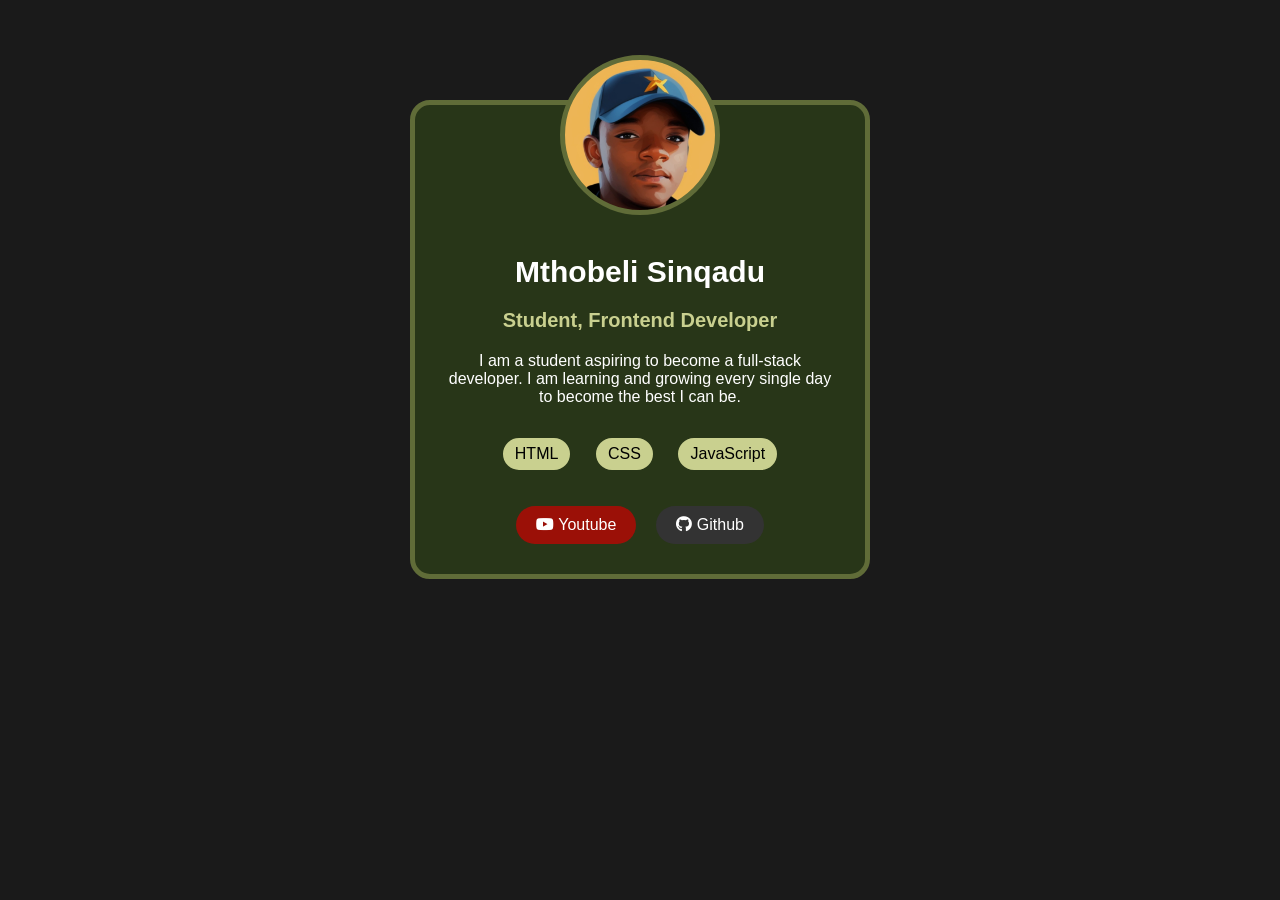
<file: index.html>
<!DOCTYPE html>
<html lang="en">
    <head>
        <meta charset="UTF-8">
        <meta name="viewport" content="width=device-width, initial-scale=1.0">
        <title>Profile</title>
        <link rel="stylesheet" href="profile.css">
        <link rel="stylesheet" href="https://cdnjs.cloudflare.com/ajax/libs/font-awesome/6.5.1/css/all.min.css">
        
    </head>
    <body>
       <main class="main">

            <div class="profile-pic">
            </div>

            <div class="description">
                <h1 id="name">Mthobeli Sinqadu</h1>
                <h3 id="title">Student, Frontend Developer</h3>
            </div>

            <div class="bio">
               <p> I am a student aspiring to become a full-stack developer. I am learning and growing every single day to become the best I can be.</p>
            </div>
            <div class="languages">
                <p class="lang">HTML</p>
                <p class="lang">CSS</p>
                <p class="lang">JavaScript</p>
            </div>
            <div class="links">
                <a href="https://www.youtube.com/@mthobeli-txc" target="_blank" id="youtube">
                    <i class="fa-brands fa-youtube"></i> Youtube
                </a>

                <a href="https://github.com/toxicsinqadu"
                    target="_blank"
                    id="github"><i class="fa-brands fa-github"></i> Github
                </a>
            </div>
       </main>
    </body>
</html>
</file>
<file: profile.css>
body{
    font-family: Verdana, Geneva, Tahoma, sans-serif;
    background-color: #1a1a1a;
}
.main{
    max-width: 450px;
    max-height: 500px;
    margin: 100px auto 0 auto;
    display: block;
    border-radius: 20px;
    background-color: #283618;
    padding-top: 30px;
    padding-bottom: 30px;
    border: 5px solid #606c38;
}
.profile-pic{
    background-image: url("images/txc.jpg");
    background-size: cover;
    width: 150px;
    height: 150px;
    margin: -80px auto 40px auto;
    border: 5px solid #606c38;
    border-radius: 100px;
}
.description{
    width: 350px;
    margin: 0 auto;
    text-align: center;
}
#name{
    font-size: 30px; 
    color: white;
}
#title{
    font-size: 20px;
     color: #C9D08F;
}
.bio{
   width: 400px;
   margin: 15px auto 0 auto;
   text-align: center;
   color: white;
}
.languages{
    display: flex;
    width: 300px;
    margin: 0 auto;
    justify-content: center;
    justify-content: space-around;
}
.lang{
    border: 2px solid #C9D08F;
    background-color: #C9D08F;
    border-radius: 20px;
    padding: 5px 10px;
}
.links{
    display: flex;
    justify-content: center;
    gap: 20px;
    width: 400px;
    margin: 20px auto 0 auto;
}
#youtube{
    text-decoration: none;
    color: white;
    background-color: rgb(204, 0, 0, 0.7);
    padding: 10px 20px;
    border-radius: 60px;
}
#github{
    text-decoration: none;
    color:#ffffff ;
    background-color: #333;
    padding: 10px 20px;
    border-radius: 60px;
}
:hover#youtube{
    color: white;
    background-color: rgba(255, 0, 0, 0.7);
}
:hover#github{
    color:white ;
    background-color: #1a1a1a;
}
</file>
